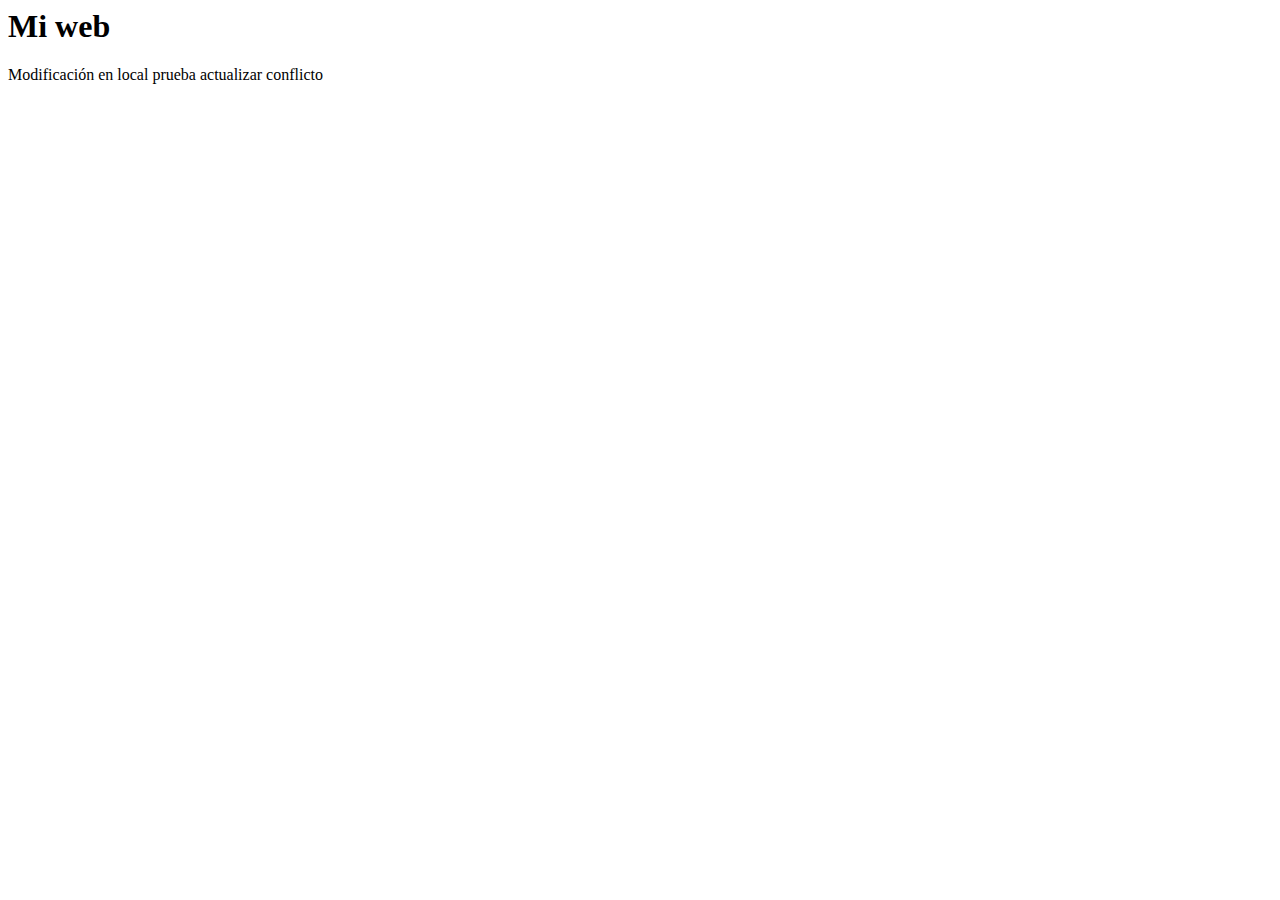
<file: index.html>
<html>
<head>
  <meta charset="utf-8">
  <title>Mi web</title>
  </head>
<body>
<header>
  <h1>Mi web</h1>
  <div>

<span>Modificación  en local prueba actualizar conflicto</span>
  </div>
</header>
</body>
</html>
</file>
